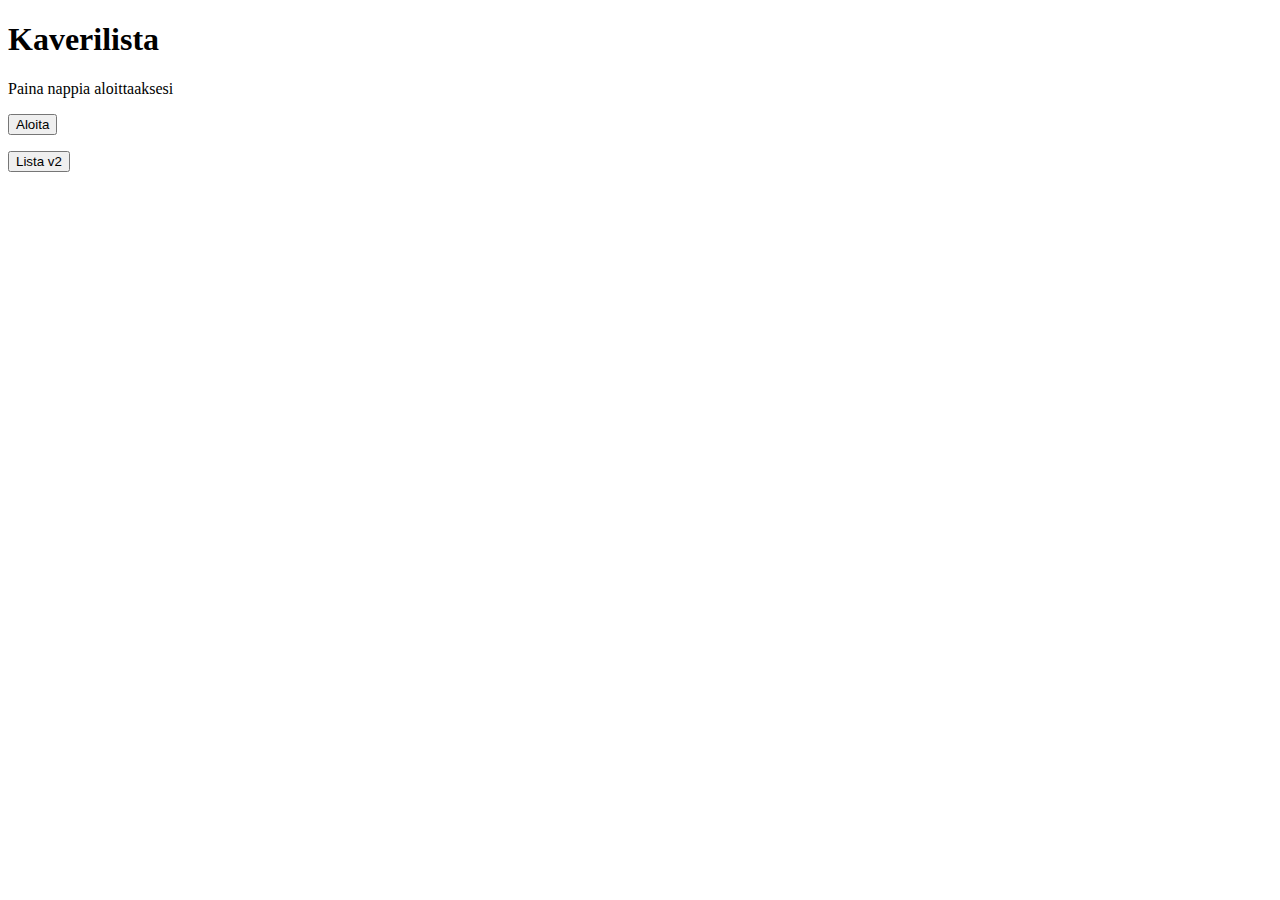
<file: index.html>
<!DOCTYPE html>
<html>
<head>
    <meta charset="utf-8">
    <meta http-equiv="X-UA-Compatible" content="IE=edge">
    <title>Page Title</title>
    <meta name="viewport" content="width=device-width, initial-scale=1">
    <link rel="stylesheet" type="text/css" media="screen" href="">
    <script src="main.js"></script>
</head>
<body>
<h1>Kaverilista</h1>
<p>Paina nappia aloittaaksesi</p>

<button onclick="myFunction()">Aloita</button>

<p id="demo"></p>





<a href="v2.html"><button>Lista v2</button></a>

</body>
</html>
</file>
